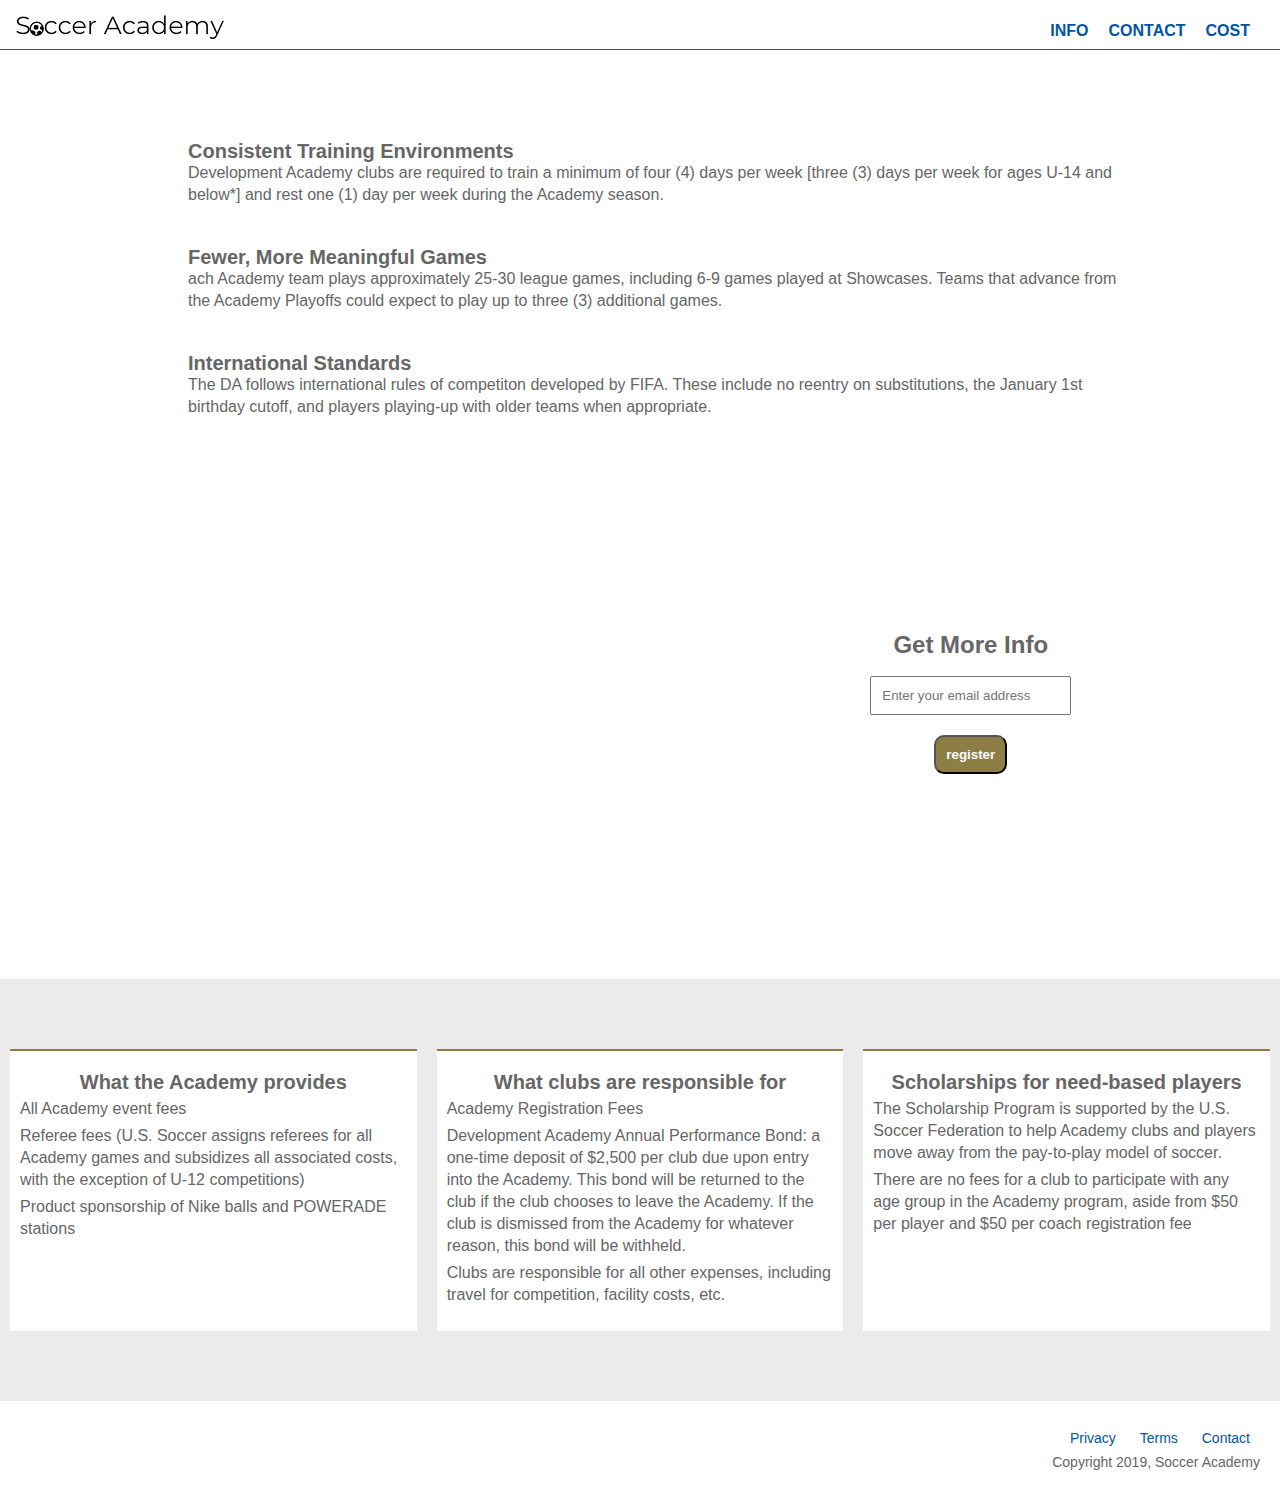
<file: Responsive_Web_Design/Landing_Page/index.html>
<!DOCTYPE html>
<html lang="en">
<head>
    <meta charset="UTF-8">
    <meta name="viewport" content="width=device-width, initial-scale=1.0">
    <meta http-equiv="X-UA-Compatible" content="ie=edge">
    
    <title>Soccer Academy</title>
    <link rel="stylesheet" type="text/css" href="style.css">
    <link rel="stylesheet" href="https://use.fontawesome.com/releases/v5.7.1/css/all.css" integrity="sha384-fnmOCqbTlWIlj8LyTjo7mOUStjsKC4pOpQbqyi7RrhN7udi9RwhKkMHpvLbHG9Sr" crossorigin="anonymous">


</head>
<body>
    <header id="header" class="header">
        <div class="header-wrapper">
            <div class="logo">
                    <img src="logo.png" alt="logo" id="header-img">
                </div>
                <nav id="nav-bar" class="nav-bar">
                    <ul>
                        <li><button class="menu-btn" onclick="document.getElementById('header').style.height == '200px' ? document.getElementById('header').style.height = '50px' : document.getElementById('header').style.height = '200px';">menu</button></li>
                        <li><a href="#info" class="nav-link">info</a></li>
                        <li><a href="#contact" class="nav-link">contact</a></li>
                        <li><a href="#cost" class="nav-link">cost</a></li>
                    </ul>
                </nav>

                
        </div>  
    </header>

    
    <main class="main">
        
        <section id="info" class="info">
            <ul>
                <li class="info-list">
                    <div class="info-icon">
                        <i class="fab fa-font-awesome-flag"></i>
                    </div>
                    <div>
                        <h3>Consistent Training Environments</h3>
                        <p>Development Academy clubs are required to train a minimum of four (4) days per week [three (3) days per week for ages U-14 and below*] and rest one (1) day per week during the Academy season.</p>
                    </div>            
                </li>
                <li class="info-list">
                    <div class="info-icon">
                        <i class="fas fa-futbol"></i>
                    </div>
                    <div>
                        <h3>Fewer, More Meaningful Games</h3>
                        <p>ach Academy team plays approximately 25-30 league games, including 6-9 games played at Showcases. Teams that advance from the Academy Playoffs could expect to play up to three (3) additional games.</p>
                    </div>
                </li>
                <li class="info-list">
                    <div class="info-icon">
                        <i class="fas fa-globe-americas"></i>
                    </div>
                    <div>
                        <h3>International Standards</h3>
                        <p>The DA follows international rules of competiton developed by FIFA. These include no reentry on substitutions, the January 1st birthday cutoff, and players playing-up with older teams when appropriate.</p>
                    </div>
                </li>
            </ul>
        </section>  

        <div class="contact" id="contact">
            <section id="demo" class="demo">           
                <iframe id="video" width="560" height="315" src="https://www.youtube.com/embed/M3QyrB-0-Ho" frameborder="0" allow="accelerometer; autoplay; encrypted-media; gyroscope; picture-in-picture" allowfullscreen></iframe>
            </section>
            <section class="form">
                <h2>Get More Info</h2>
                <form id="form" action="https://www.freecodecamp.com/email-submit" method="POST">
                    <div><input type="email" id="email" name="email" placeholder="Enter your email address" required></div>
                    <div><input type="submit" name="submit" id="submit" value="register"></div>
                </form>
            </section>
        </div>
        
        <section id="cost" class="cost">
            <ul class="cost-list">
                <li class="cost-list-item">
                    <div>
                        <h3>What the Academy provides</h3>
                        <ul>
                            <li>All Academy event fees</li>
                            <li>Referee fees (U.S. Soccer assigns referees for all Academy games and subsidizes all associated costs, with the exception of U-12 competitions)</li>
                            <li>Product sponsorship of Nike balls and POWERADE stations</li>
                        </ul>
                    </div>
                </li>
                <li class="cost-list-item">
                    <div>
                        <h3>What clubs are responsible for</h3>
                        <ul>
                            <li>Academy Registration Fees</li>
                            <li>Development Academy Annual Performance Bond: a one-time deposit of $2,500 per club due upon entry into the Academy. This bond will be returned to the club if the club chooses to leave the Academy. If the club is dismissed from the Academy for whatever reason, this bond will be withheld.</li>
                            <li>Clubs are responsible for all other expenses, including travel for competition, facility costs, etc.</li>
                        </ul>
                        
                    </div>
                </li>
                <li class="cost-list-item">
                    <div>
                        <h3>Scholarships for need-based players</h3>
                        <ul>
                            <li>The Scholarship Program is supported by the U.S. Soccer Federation to help Academy clubs and players move away from the pay-to-play model of soccer.</li>
                            <li>There are no fees for a club to participate with any age group in the Academy program, aside from $50 per player and $50 per coach registration fee</li>
                        </ul>
                    </div>
                </li>
            </ul>
        </section>
    </main>
    <footer>
        <ul class="footer-links">
            <li><a href="#">Privacy</a></li>
            <li><a href="#">Terms</a></li>
            <li><a href="#">Contact</a></li>
        </ul>
        <p>Copyright 2019, Soccer Academy</p>
    </footer>
</body>
</html>
</file>
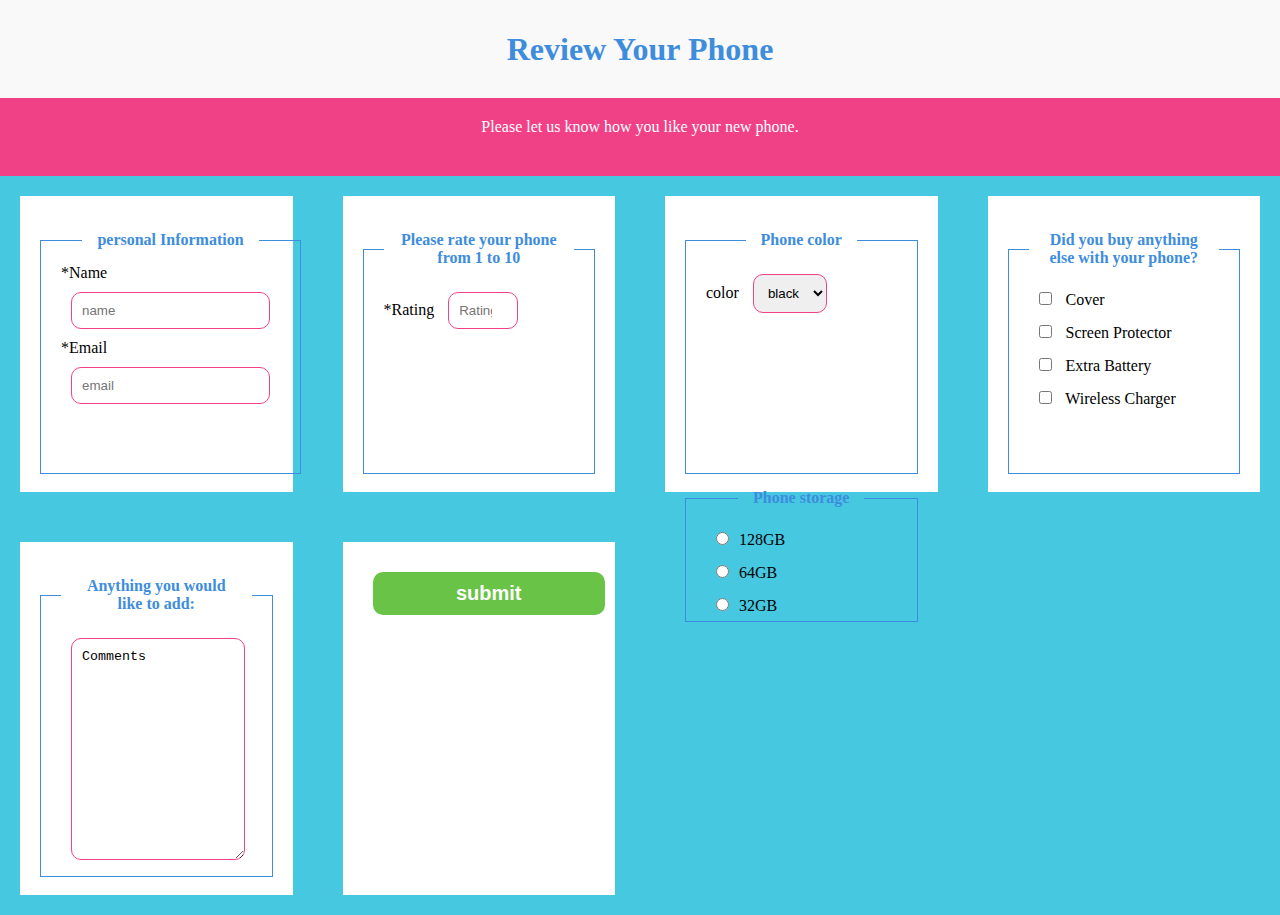
<file: Responsive_Web_Design/Survey_Form/index.html>
<!DOCTYPE html>
<html lang="en">
<head>
	<meta charset="utf-8" />
	<meta http-equiv="X-UA-Compatible" content="IE=edge">
	<title>Survey Form - Phone Review</title>
	<meta name="viewport" content="width=device-width, initial-scale=1">
	<link rel="stylesheet" type="text/css" media="screen" href="style.css" />
</head>
<body>
	<header>
		
	</header>

	<main>
		<h1 id="title">Review Your Phone</h1>
		<div class="form-container">
			<p id="description">
				Please let us know how you like your new phone.
			</p>
			<form action="" id="survey-form">
				<div class="form-block">
					<fieldset>
						<legend>personal Information</legend>
						<div>
							<label for="name" id="name-label" aria-required="true">*Name</label>
							<input type="text" name="name" id="name" placeholder="name" required>
						</div>
						<div>
							<label for="email" id="email-label" aria-required="true">*Email</label>
							<input type="email" name="email" id="email" placeholder="email" required>
						</div>
					</fieldset>
				</div>
				
				<div class="form-block">
					<fieldset>
						<legend>Please rate your phone from 1 to 10</legend>
						<label for="number" id="number-label" aria-required="true" required>*Rating</label>
						<input type="number" name="number" id="number" min="1" max="10" placeholder="Rating">
					</fieldset>
					
				</div>

				<div class="form-block">
					<fieldset>
						<legend>Phone color</legend>
							<div>
									<label for="dropdown">color</label>
									<select name="dropdown" id="dropdown">
										<option value="black">black</option>
										<option value="white">white</option>
										<option value="silver">silver</option>
									</select>
								</div>
					</fieldset>
					<div>
						<fieldset>
							<legend>Phone storage</legend>
							<div><input type="radio" name="size" value="128" id="128"><label for="128">128GB</label></div>
							<div><input type="radio" name="size" value="64" id="64"><label for="64">64GB</label></div>
							<div><input type="radio" name="size" value="32" id="32"><label for="32">32GB</label></div>
						</fieldset>						
					</div>
				</div>
				
				<div class="form-block">
					<fieldset>
						<legend>Did you buy anything else with your phone?</legend>
						<div>
							<input type="checkbox" id="cover" name="cover" value="cover">
							<label for="cover">Cover</label>
						</div>
						<div>
							<input type="checkbox" id="screen-protector" name="screen-protector" value="screen-protector">
							<label for="screen-protector">Screen Protector</label>
						</div>
						<div>
							<input type="checkbox" id="extra-battery" name="extra-battery" value="extra-battery">
							<label for="extra-battery">Extra Battery</label>
						</div>
						<div>
							<input type="checkbox" id="wireless-charger" name="wireless-charger" value="wireless-charger">
							<label for="wireless-charger">Wireless Charger</label>
						</div>
					</fieldset>					
				</div>

				<div class="form-block">
					<fieldset>
						<legend>Anything you would like to add: </legend>
						<textarea id="comment" name="user_comment">Comments</textarea>
					</fieldset>
					
				</div>

				<div class="form-block"><input id="submit" type="submit" value="submit"></div>
		
							
			</form>
		</div>
	</main>

	<footer>

	</footer>
</body>
</html>
</file>
<file: Responsive_Web_Design/Landing_Page/style.css>
* {
  margin: 0;
  padding: 0;
}

html {
    box-sizing: border-box;
    font-size: 62.5%;
  }

  body {
      font-size: 1.6rem;
      color: #666;
      background-color: #fff;
      font-family: 'Lato', sans-serif;
      line-height: 2.2rem;
  }

  *, *:before, *:after {
    box-sizing: inherit;
  }

  h3 {
    font-size: 2rem;
  }

  a {
    color: #0255A5;
    text-decoration: none;
  }

  .header {
    overflow: hidden;
    position: fixed;
    top: 0;
    width: 100%;  
    background-color: #fff;
    border-bottom: rgb(83, 83, 83) solid 1px;
    height: 50px;
  }

  .header-wrapper {
    max-width: 2000px;
    margin: 0 auto;
    display: flex;
    justify-content: space-between;
  }

.logo {
    margin-top: 1rem;
}

.nav-bar {
  margin-top: 1rem;
}

.nav-bar ul {
    list-style-type: none;
    margin-right: 2rem;
    vertical-align: bottom;
    display: flex;
    flex-direction: row;
}

.nav-bar ul li {
    text-align: center;
    margin: 0 auto;
    padding: 1rem;
    display: inline-block;
}

.nav-bar a {
  text-transform: uppercase;
  font-weight: 700;
  
}

.menu-btn {
  border: none;
  background-color: transparent;
  text-transform: uppercase;
  font-weight: 700;
  color: #0255A5;
  cursor: pointer;
  display: none;
}

.nav-bar a:hover {
  text-decoration: underline;
}

  .main {
    margin-top: 120px; /* Add a top margin to avoid content overlay */
  }

  .info {
    width: 100%;
    margin: 10rem auto;
    max-width: 1024px;
    background-color: #fff;
  }

  .info ul {
    list-style-type: none;
    padding: 0;
  }
  
  .info-list {
    display: flex;
    width: 100%;
    
  }

  .info-list div {
    padding: 2rem;
  }

  .info-icon {
    font-size: 10rem;
    color: #0255A5;
    padding: 2rem;
  }

  .cost {
    width: 100%;
  }

  .cost ul {
    list-style-type: none;
  }

  .cost-list {
    display: flex;
    flex-wrap: wrap;
    flex-direction: row;
    margin: auto;
    width: 100%;
    background-color: #EBEBEB;
    padding: 6rem 0;
  }

  .cost-list-item {
    max-width: calc(100% / 3 - 2rem) ;
    background-color: #fff;
    padding: 2rem 1rem;
    border-top: 2px solid #8C7E44;
    margin: 1rem;
  }

  .cost-list-item h3 {
    text-align: center;
  }

  .cost-list-item ul li {
    margin: .5rem 0;
  }

  @media only screen and (max-width: 800px) {
    .cost-list {
      flex-direction: column;
      width: 100%;
    }

    .cost-list-item {
      width: 100%;
      max-width: calc(100% - 2rem) ;
      margin: 1rem;
    }

    .nav-bar {
      position: relative;
    }

    .nav-bar ul {
      flex-direction: column;
      position: absolute;
      top: 0;
      right: 100%;
    }

    .menu-btn {
      display: block;
    }

  }

  @media only screen and (min-width: 801px) { 
    .header {
      height: 50px!important;
    }
  }

  .contact {
    display: flex;
    flex-wrap: wrap;
    max-width: 1024px;
    justify-content: space-around;
    align-items: center;
    margin: 10rem auto;
    background-color: #fff;
  }

  .demo {
    margin: 1rem 0;
  }

  .form h2 {
    margin-bottom: 1rem;
  }

  .form {
    justify-self: end;
    padding: 2rem;
    text-align: center;
  }

  .form input[type="email"] {
    padding: 1rem;
    margin: 1rem;
  }

  .form input[type="submit"] {
    padding: 1rem;
    border-radius: 1rem;
    font-weight: 700;
    background-color: #8C7E44;;
    color: #fff;
    margin: 1rem;
  }

  footer {
    padding: 2rem;
    text-align: right;
    line-height: 1.4rem;
    font-size: 1.4rem;
  }

  .footer-links {
    list-style-type: none;
  }

  .footer-links li {
    display: inline-block;
    padding: 1rem;
  }
</file>
<file: Responsive_Web_Design/Survey_Form/style.css>
* {
    margin: 0;
    padding: 0;
}

body {
    font-size: 16px;
    line-height: 18px;
    font-family: "Gotham A", "Gotham B", 'ruble';
    background-color: #f9f9f9;
}

#title {
    margin: 20px;
    text-align: center;
    padding: 20px;
    color: #3e8ddd;
}

#description {
    text-align: center;
    margin: 20px;
    padding: 20px;
    color: #fff;
}

#survey-form {
   display: grid;
   width: 100%;
   grid-template-columns: repeat( auto-fill, minmax(300px, 1fr));
   grid-gap: 10px;
    text-align: center;
    background-color: #46c8e1;;
}

.form-container {
    background-color: #f04187;
}

.form-block {
    margin: 20px;
    padding: 20px;
    background-color: #fff;
}

.form-block legend {
    color: #3e8ddd;
    padding: 15px;
    font-weight: bold;
    text-align: center;
    
}

fieldset {
    height: 100%;
    text-align: left;
    padding: 0 20px;
    border: 1px solid #3e8ddd;
}

input[type=submit] {
    width: 100%;
    padding: 10px;
    font-size: 20px;
    border-radius: 10px;
    background-color: #69c346;
    color: #fff;
    font-weight: bold;
    border: none;
}

input {
    padding: 10px;
    margin: 10px;
    border: 1px solid #f04187;
    border-radius: 10px;
}

select {
    margin: 10px;
    border: 1px solid #f04187;
    border-radius: 10px;
    padding: 10px;
}

textarea {
    border-radius: 10px;
    border: 1px solid #f04187;
    padding: 10px;
    margin: 10px;
    width: 80%;
    height: 200px;
}
</file>
